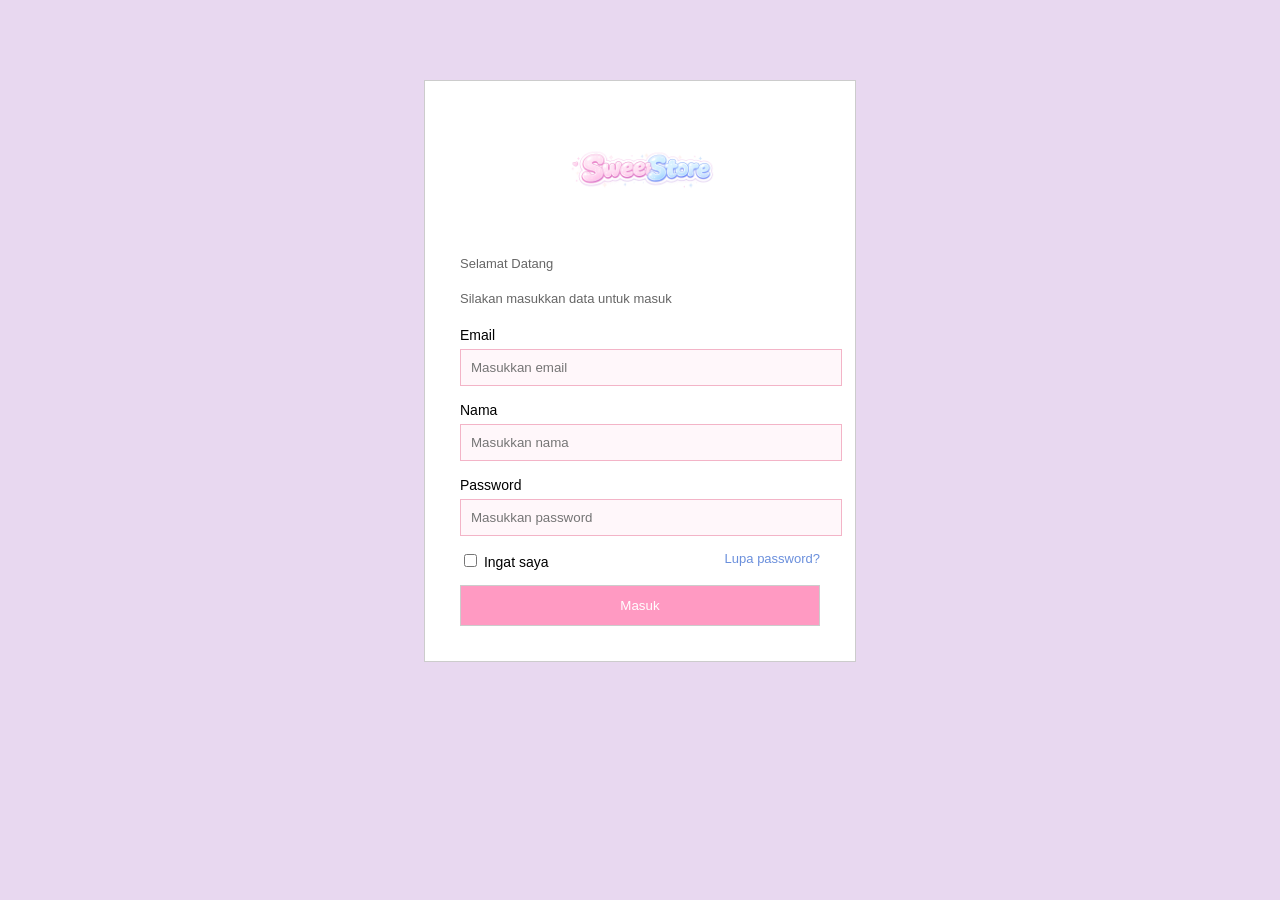
<file: Kuis/index.html>
<!DOCTYPE html>
<html lang="en">
<head>
    <meta charset="UTF-8">
    <meta name="viewport" content="width=device-width, initial-scale=1.0">
    <title>Kuis</title>
    
    <link rel="stylesheet" href="style.css">
</head>
<body>
    <div class="login-box">
        <div class="logo">
        <img src="logo.png" class="logo">
        </div>

    <p>Selamat Datang</h2>
    <p>Silakan masukkan data untuk masuk</p>

    <form>

        <label>Email</label>
        <input type="email" placeholder="Masukkan email" required>

        <label>Nama</label>
        <input type="text" placeholder="Masukkan nama" required>

        <label>Password</label>
        <input type="password" placeholder="Masukkan password" required>

        <div class="opsi">

            <label class="ingat">
                <input type="checkbox"> Ingat saya
            </label>

            <a href="#" class="lupa">Lupa password?</a>

        </div>

        <button type="submit">Masuk</button>

    </form>

</div>

</body>
</html>
</file>
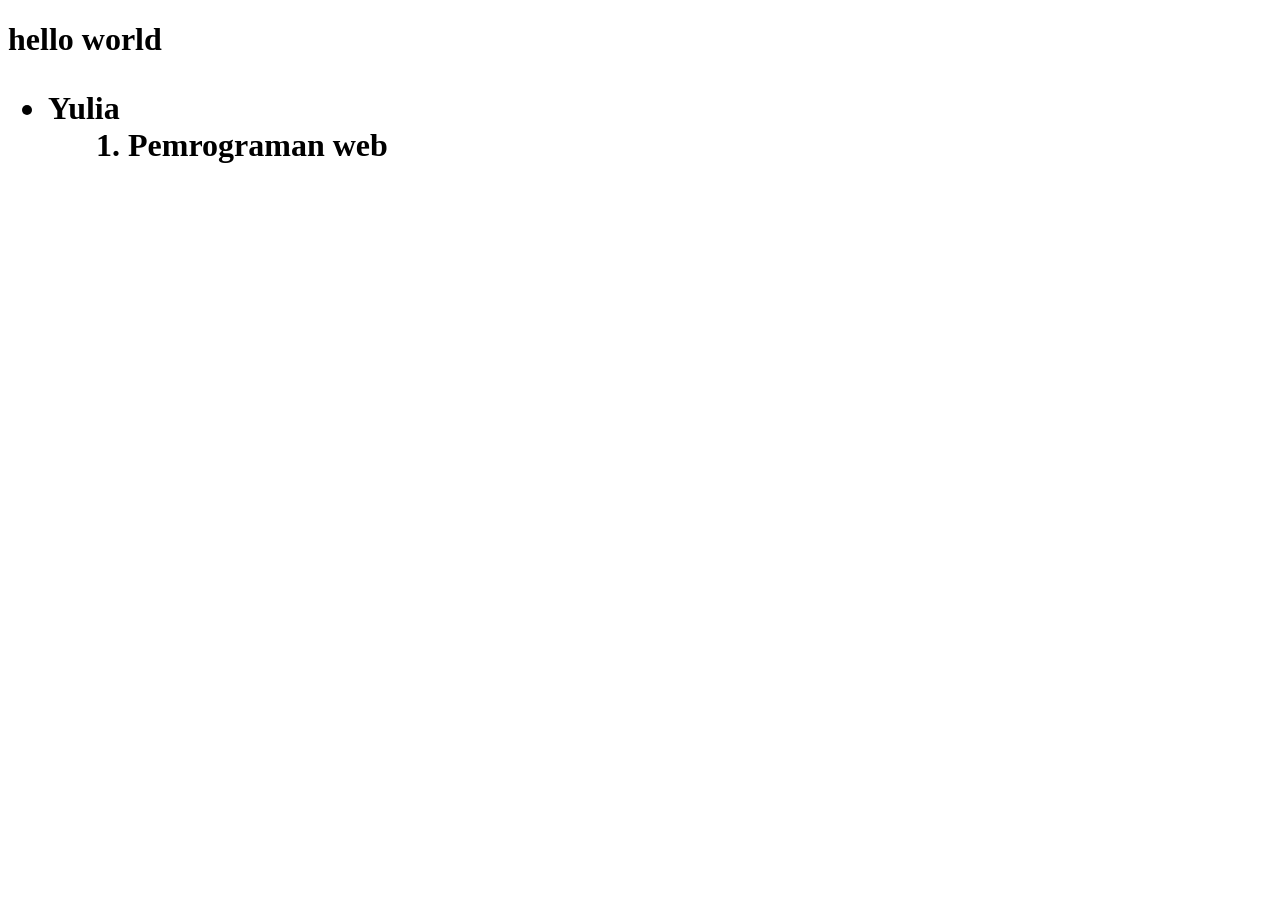
<file: PRAKTIKUM PERT 1/index.html>
<!doctype html>

<html>

<head>
    <title>Pertemuan 1</title>
</head>
<body>
    <h1>
        hello world

        <ul>
            <li>
                Yulia
            </li>
         <ul>
            
         <ol>
            <li>
                Pemrograman web
            </li>
        <ol>
    </h1>
</body>
</html>
</file>
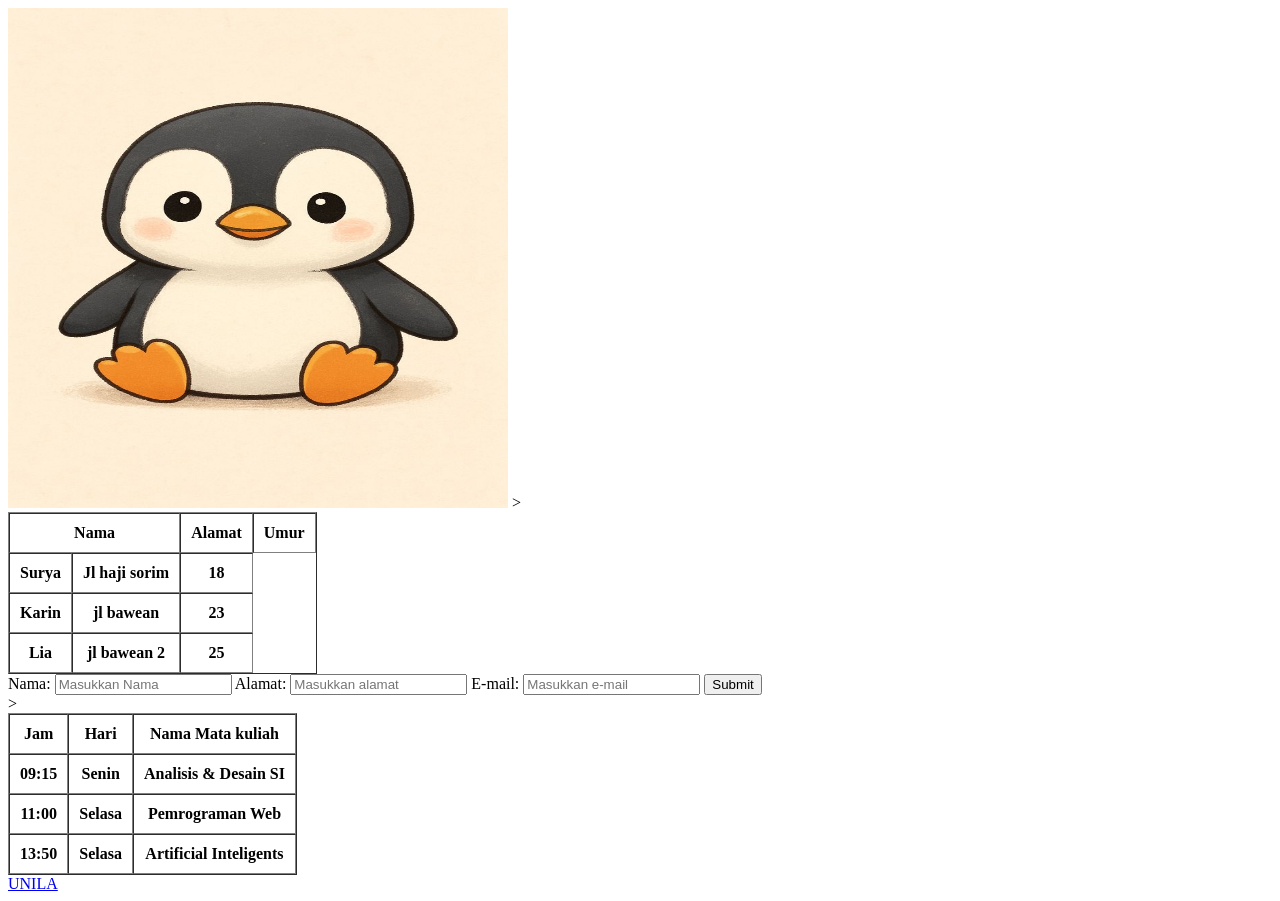
<file: PRAKTIKUM PERT 2/index.html>
<!DOCTYPE html>
<html lang="en">
<head>
<meta charset="UTF-8">
<meta name="viewport" content="width=device-width, initial-scale=1.0">
<title>Pertemuan 2</title>
</head>
<body>
    <img src="Pinguin.jpg" alt="Hogwart Image" width="500" height="500">
     <table border="1" cellpadding="10" cellspacing="0">>
        <tr>
            <th colspan="2">Nama</th>
            <th>Alamat</th>
            <th>Umur</th>
        </tr>
        <tr>
            <th>Surya</th>
            <th>Jl haji sorim</th>
            <th>18</th>
        </tr>
        <tr>
            <th>Karin</th>
            <th>jl bawean</th>
            <th>23</th>
        </tr>
        <tr>
            <th>Lia</th>
            <th>jl bawean 2</th>
            <th>25</th>
        </tr>
     </table>
    
     <form action="ambil.html" method="get">
        <label>Nama:</label>
        <input  type="text" name="nama" placeholder="Masukkan Nama">
        <label>Alamat:</label>
        <input  type="text" name="nama" placeholder="Masukkan alamat">
        <label>E-mail:</label>
        <input type="text" name="nama" placeholder="Masukkan e-mail">
        <button type="submit">Submit</button>
     </form>

     <table border="1" cellpadding="10" cellspacing="0">>
        <tr>
            <th>Jam</th>
            <th>Hari</th>
            <th>Nama Mata kuliah</th>
        </tr>
        <tr>
            <th>09:15</th>
            <th>Senin</th>
            <th>Analisis & Desain SI</th>
        </tr>
        <tr>
            <th>11:00</th>
            <th>Selasa</th>
            <th>Pemrograman Web</th>
        </tr>
        <tr>
            <th>13:50</th>
            <th>Selasa</th>
            <th>Artificial Inteligents</th>
        </tr>
     </table>
     

    <a href="https://unila.ac.id" target="_blank">
        UNILA
    </a>

</body>
</html>
</file>
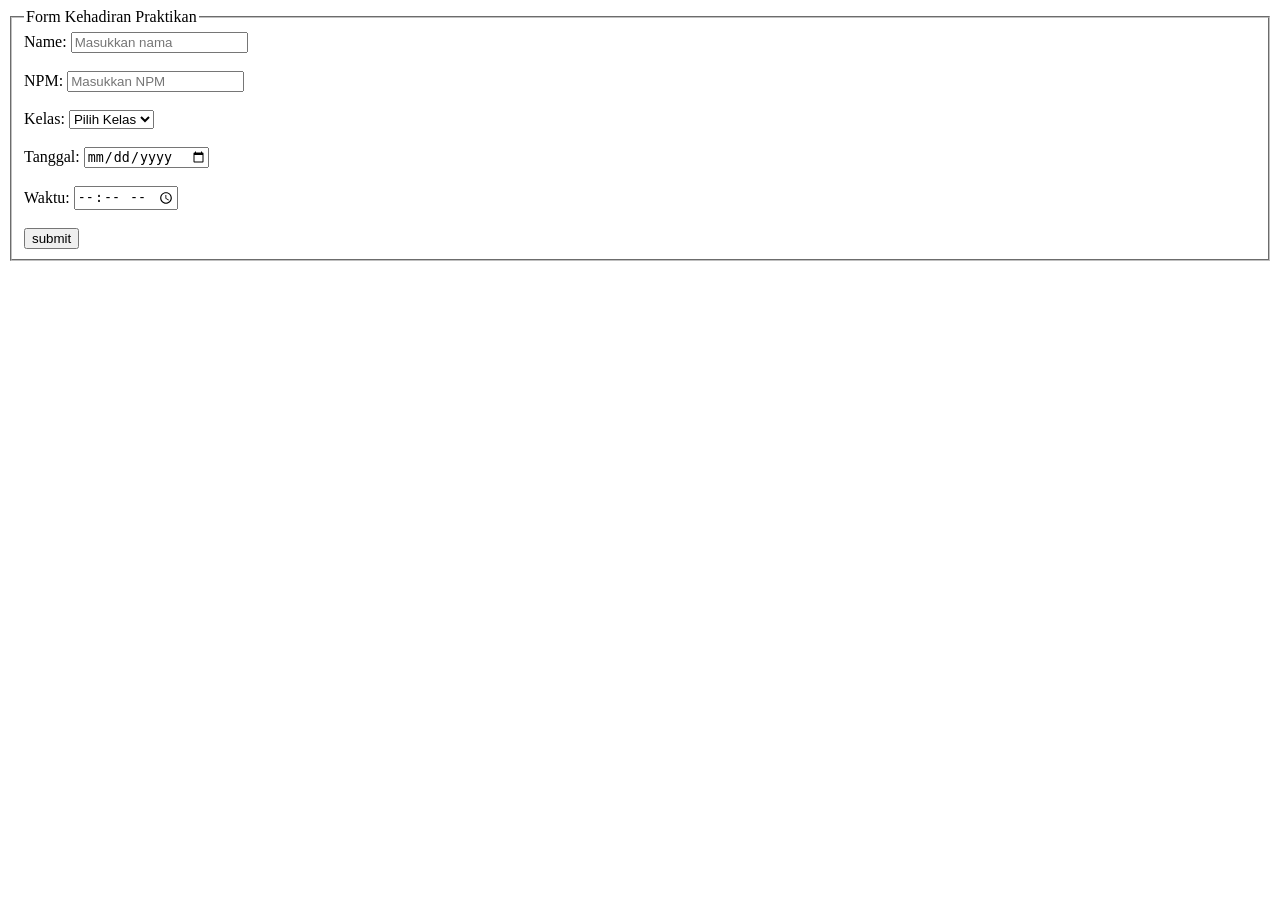
<file: PRAKTIKUM PERT 3/index.html>
<!DOCTYPE html>
<html lang="en">
<head>
    <meta charset="UTF-8">
    <meta name="viewport" content="width=device-width, initial-scale=1.0">
    <title>Pertemuan 3</title>
</head>
<body>
    <!-- <header>
        <H1>
            Blog Page
        </H1>
    </header>

    <nav>
        <a href="index.html">Home</a>
        <a href="blog.html">Blog</a>
    </nav>

    <section>
        <article>
            Text
        </article>
    </section>

    <footer>
        <p>Copyright 2026</p>
    </footer> -->

    <!-- <input type="date">
    <input type="text">
    <input type="email">
    <input type="password">
    <input type="radio">
    <input type="checkbox">

    <form action="submit.php" method="post" target="_blank"> 
        <label for="name">Name:</label>
        <input type="text" id="'name" name="name" required>

        <label for="email">Email:</label>
        <input type="email" id="email" name="email" required>

        <input type="submit" value="submit"> -->
    <!-- </form> -->

    <!-- <form action="submit.php" method="post">
        <fieldset>
            <legend>Personal Information</legend>
            <label for="name">Name:</label>
            <input type="text" id="'name" name="name" required>

            <label for="email">Email:</label>
            <input type="email" id="email" name="email" required>

            <input type="submit" value="submit">

            <label>Jenis Kelamin</label>
            <input type="radio" id="male" value="M">Laki-laki<br>
            <input type="radio" id="female" value="F">Perempuan<br>

             <label>Pilih Kota</label>
             <input type="text" list="kota" name="kota">

             <datalist id="kota">
                <option value="Jakarta">
                <option value="Bandung">
                <option value="Bandar Lampung">
             </datalist>
        </fieldset>  -->

        <form action="submit.php" method="post">
        <fieldset>
            <legend>Form Kehadiran Praktikan</legend>
            <label for="name">Name:</label>
            <input type="text" id="name" name="name" placeholder="Masukkan nama"><br></br>

            <label for="npm">NPM:</label>
            <input type="text" id="npm" name="npm" placeholder="Masukkan NPM"><br></br>

            <label>Kelas:</label>
            
            <select id="kelas">
                <option value="" disabled selected>Pilih Kelas</option>
                <option value="A">A</option>
                <option value="B">B</option>
                <option value="SI">SI</option>
                <option value="MI">MI</option>   
            </select><br></br>

            <label for="date">Tanggal:</label>
            <input type="date" id="tanggal" name="tanggal"><br></br>

            <label for="time">Waktu:</label>
            <input type="time" id="waktu" name="waktu"><br></br>

            <input type="submit" value="submit">
        
        </fieldset> 
</body>
</html>
</file>
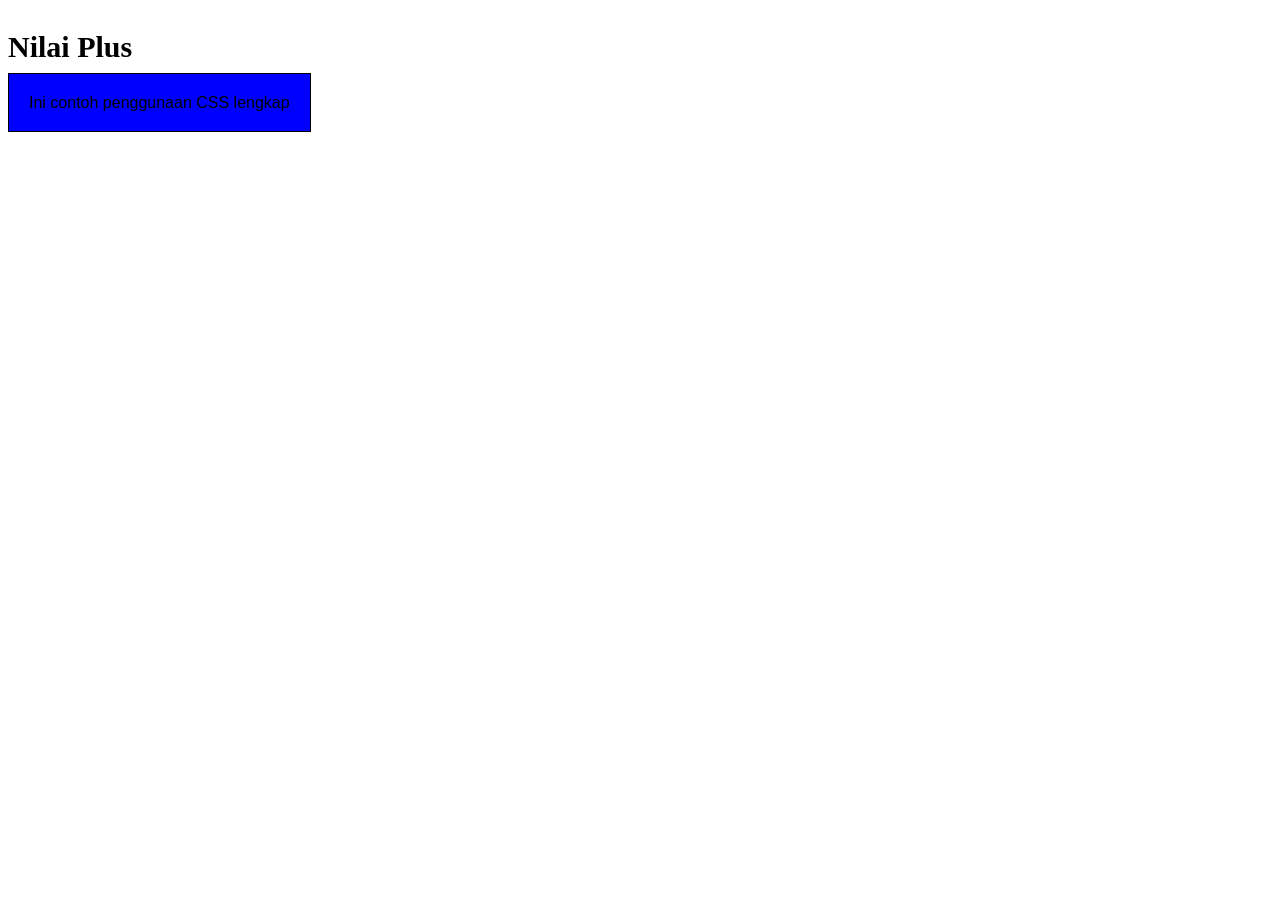
<file: PRAKTIKUM PERT 4/index.html>
<!DOCTYPE html>
<html lang="en">
<head>
    <meta charset="UTF-8">
    <meta name="viewport" content="width=device-width, initial-scale=1.0">
    <title>Document</title>

    <!-- <style>
        p{
            color: pink;
            font-size: 20px;
        }
    </style> -->
    <link rel="stylesheet" href=" style.css">
</head>
<body>
    <!-- <p style=color:pink; font-size 10px">hello world</p>-->

    <p>Nilai Plus</p>

    <div class="box">Ini contoh penggunaan CSS lengkap</div>
</body>
</html>
</file>
<file: Kuis/style.css>
body{
    font-family: Arial, Helvetica, sans-serif;
    background-color:#e8d8f0;
}

.login-box{
    background-color:white;
    width:360px;
    margin:80px auto;
    padding:35px;
    border:1px solid #ccc;
}

.logo{
    width:180px;
    display:block;
    margin:0 auto 20px auto;
}

h2{
    margin-bottom:5px;
}

p{
    font-size:13px;
    color:#666;
    margin-bottom:20px;
}

form{
    text-align:left;
}

label{
    font-size:14px;
}

input[type="email"],
input[type="text"],
input[type="password"]{
    width:100%;
    padding:10px;
    margin-top:5px;
    margin-bottom:15px;
    border:1px solid #f3b4c7;
    background-color:#fff7fa;
}

.opsi{
    display:flex;
    justify-content:space-between;
    margin-bottom:15px;
    font-size:13px;
}

.ingat{
    margin-right:10px;
}

.lupa{
    text-decoration:none;
    color:#6a8fdc;
}

button{
    width:100%;
    padding:12px;
    background-color:#ff9ac2;
    color:white;
    border:1px solid #ccc;
}
</file>
<file: PRAKTIKUM PERT 4/style.css>
p{
    font-family:'Times New Roman', Times, serif;
    font-size: 30px;
    font-weight: bold;
    /* text-align: center; */

    color: black;

}

.box {
    background-color: blue;
    /* width: 50px;
    height: 150px; */
    border: 1px solid black;
    font-family: Arial, Helvetica, sans-serif;
    margin-top: 20px;
    padding: 20px;
    /* padding-left: 30px; */
    /* display: none; */
    /* display: block; */
    display: inline;
}
</file>
